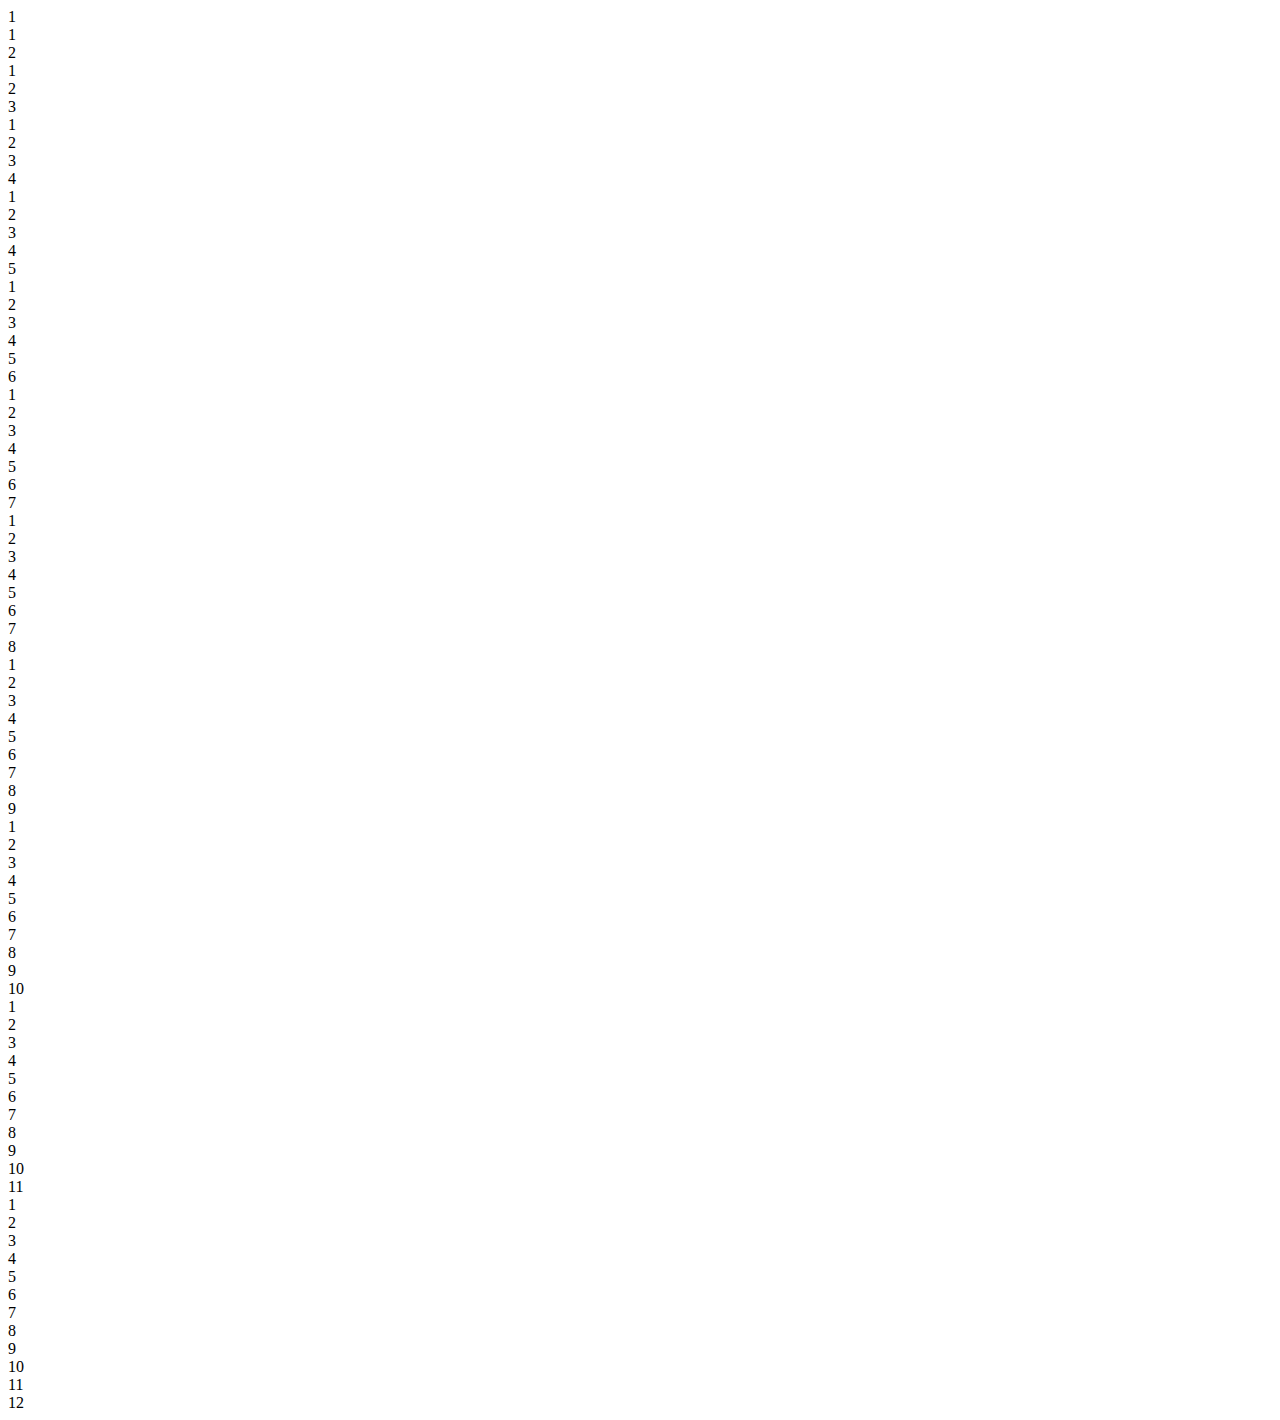
<file: images/grid.html>
<!DOCTYPE html>
<html lang="en">
<head>
    <meta charset="UTF-8">
    <meta http-equiv="X-UA-Compatible" content="IE=edge">
    <meta name="viewport" content="width=device-width, initial-scale=1.0">
    <title>grid</title>
    <!-- CSS only -->
<link href="https://cdn.jsdelivr.net/npm/bootstrap@5.2.1/dist/css/bootstrap.min.css" rel="stylesheet" integrity="sha384-iYQeCzEYFbKjA/T2uDLTpkwGzCiq6soy8tYaI1GyVh/UjpbCx/TYkiZhlZB6+fzT" crossorigin="anonymous">
<!-- JavaScript Bundle with Popper -->
<script src="https://cdn.jsdelivr.net/npm/bootstrap@5.2.1/dist/js/bootstrap.bundle.min.js" integrity="sha384-u1OknCvxWvY5kfmNBILK2hRnQC3Pr17a+RTT6rIHI7NnikvbZlHgTPOOmMi466C8" crossorigin="anonymous"></script>

</head>
<body>

    <div class="row">
        <div class="col-12 bg-warning">1</div>
    </div>
    <div class="row">
        <div class="col-6 bg-danger">1</div>
        <div class="col-6 bg-success">2</div>
    </div>
    <div class="row">
        <div class="col-4 bg-dark">1</div>
        <div class="col-4 bg-light">2</div>
        <div class="col-4 bg-primary">3</div>
    </div>
    <div class="row">
        <div class="col-3 bg-primary">1</div>
        <div class="col-3 bg-secondary">2</div>
        <div class="col-3 bg-success">3</div>
        <div class="col-3 bg-warning">4</div>
    </div>
    <div class="row">
        <div class="col-3 bg-secondary">1</div>
        <div class="col-2 bg-success">2</div>
        <div class="col-2 bg-primary">3</div>
        <div class="col-2 bg-light">4</div>
        <div class="col-3 bg-danger">5</div>
    </div>
    <div class="row">
        <div class="col-2 bg-danger">1</div>
        <div class="col-2 bg-primary">2</div>
        <div class="col-2 bg-secondary">3</div>
        <div class="col-2 bg-warning">4</div>
        <div class="col-2 bg-danger">5</div>
        <div class="col-2 bg-success">6</div>
    </div>
    <div class="row">
        <div class="col-2 bg-warning">1</div>
        <div class="col-2 bg-success">2</div>
        <div class="col-2 bg-danger">3</div>
        <div class="col-1 bg-dark">4</div>
        <div class="col-1 bg-danger">5</div>
        <div class="col-2 bg-light">6</div>
        <div class="col-2 bg-warning">7</div>
    </div>
    <div class="row">
        <div class="col bg-danger">1</div>
        <div class="col bg-success">2</div>
        <div class="col bg-warning">3</div>
        <div class="col bg-dark">4</div>
        <div class="col bg-success">5</div>
        <div class="col bg-light">6</div>
        <div class="col bg-secondary">7</div>
        <div class="col bg-primary">8</div>
    </div>
    <div class="row">
        <div class="col bg-success">1</div>
        <div class="col bg-light">2</div>
        <div class="col bg-warning">3</div>
        <div class="col bg-dark">4</div>
        <div class="col bg-success">5</div>
        <div class="col bg-light">6</div>
        <div class="col bg-secondary">7</div>
        <div class="col bg-danger">8</div>
        <div class="col bg-primary">9</div>
    </div>
    <div class="row">
        <div class="col bg-danger">1</div>
        <div class="col bg-dark">2</div>
        <div class="col bg-warning">3</div>
        <div class="col bg-dark">4</div>
        <div class="col bg-secondary">5</div>
        <div class="col bg-light">6</div>
        <div class="col bg-success">7</div>
        <div class="col bg-danger">8</div>
        <div class="col bg-warning">9</div>
        <div class="col bg-light">10</div>
    </div>
    <div class="row">
        <div class="col bg-dark">1</div>
        <div class="col bg-danger">2</div>
        <div class="col bg-secondary">3</div>
        <div class="col bg-light">4</div>
        <div class="col bg-warning">5</div>
        <div class="col bg-success">6</div>
        <div class="col bg-light">7</div>
        <div class="col bg-danger">8</div>
        <div class="col bg-dark">9</div>
        <div class="col bg-light">10</div>
        <div class="col bg-primary">11</div>
    </div>
    <div class="row">
        <div class="col bg-primary">1</div>
        <div class="col bg-light">2</div>
        <div class="col bg-dark">3</div>
        <div class="col bg-danger">4</div>
        <div class="col bg-warning">5</div>
        <div class="col bg-success">6</div>
        <div class="col bg-light">7</div>
        <div class="col bg-danger">8</div>
        <div class="col bg-secondary">9</div>
        <div class="col bg-success">10</div>
        <div class="col bg-primary">11</div>
        <div class="col bg-light">12</div>
    </div>

    
</body>
</html>
</file>
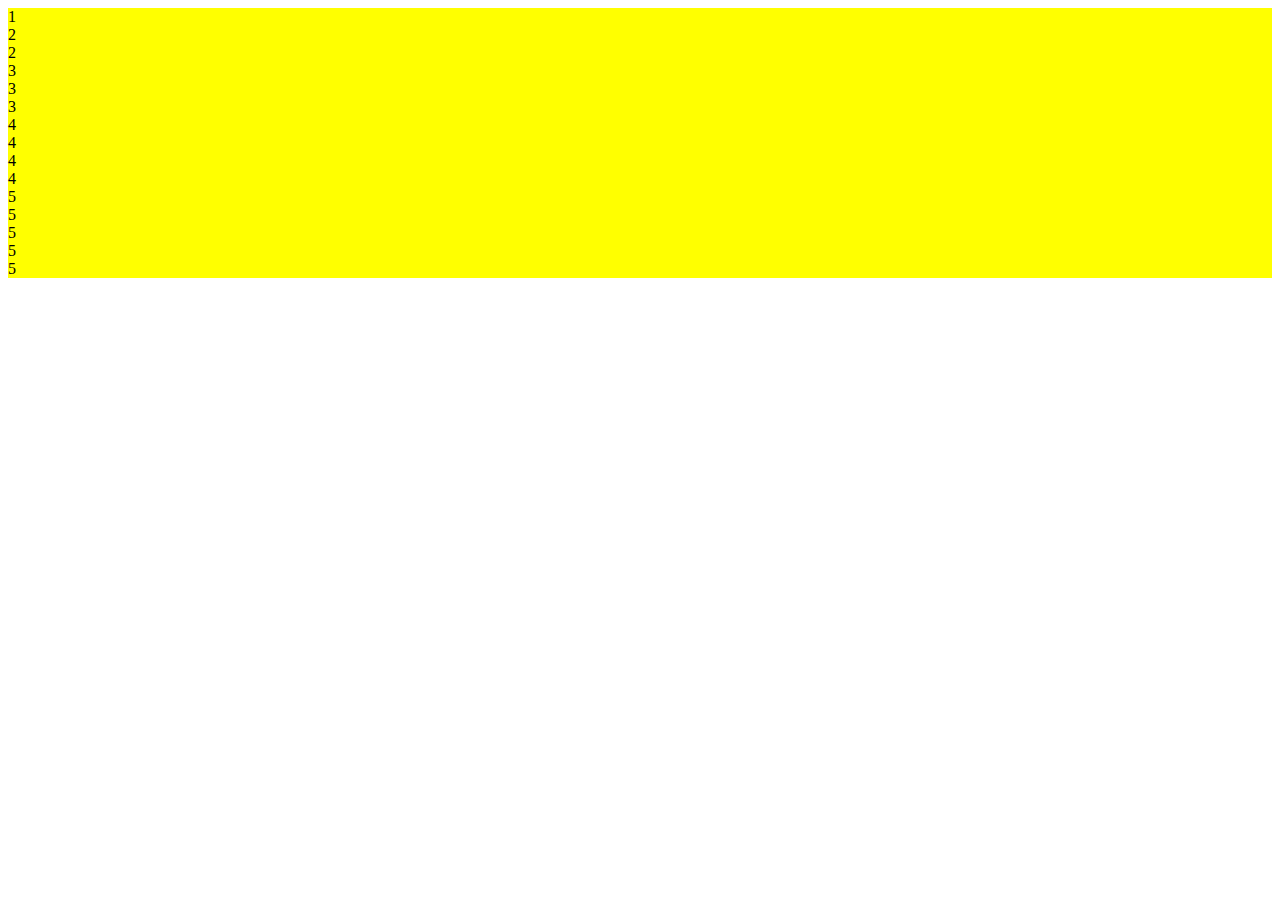
<file: images/numpiramid.html>
<!DOCTYPE html>
<html lang="en">
<head>
    <meta charset="UTF-8">
    <meta http-equiv="X-UA-Compatible" content="IE=edge">
    <meta name="viewport" content="width=device-width, initial-scale=1.0">
    <title>number</title>
    <link href="https://cdn.jsdelivr.net/npm/bootstrap@5.2.1/dist/css/bootstrap.min.css" rel="stylesheet" integrity="sha384-iYQeCzEYFbKjA/T2uDLTpkwGzCiq6soy8tYaI1GyVh/UjpbCx/TYkiZhlZB6+fzT" crossorigin="anonymous">
<!-- JavaScript Bundle with Popper -->
<script src="https://cdn.jsdelivr.net/npm/bootstrap@5.2.1/dist/js/bootstrap.bundle.min.js" integrity="sha384-u1OknCvxWvY5kfmNBILK2hRnQC3Pr17a+RTT6rIHI7NnikvbZlHgTPOOmMi466C8" crossorigin="anonymous"></script>
</head>
<body>
    <div style="background-color:yellow ;">
        

        <div class="row">
            <div class="col bg-warning"></div>
            <div class="col bg-warning"></div>
            <div class="col bg-primary">1</div>
            <div class="col bg-warning"></div>
            <div class="col bg-warning"></div>
            
        </div>
        <div class="row">
            <div class="col bg-warning"></div>
            <div class="col bg-warning"></div>
            <div class="col bg-primary">2</div>
            <div class="col bg-primary">2</div>
            <div class="col bg-warning"></div>
            <div class="col bg-warning"></div>
        </div>
        <div class="row">
            <div class="col bg-warning"></div>
            <div class="col bg-warning"></div>
            <div class="col bg-primary">3</div>
            <div class="col bg-primary">3</div>
            <div class="col bg-primary">3</div>
            <div class="col bg-warning"></div>
            <div class="col bg-warning"></div>
            
            
        </div>
        <div class="row">
            <div class="col bg-warning"></div>
            <div class="col bg-warning"></div>
            <div class="col bg-primary">4</div>
            <div class="col bg-primary">4</div>
            <div class="col bg-primary">4</div>
            <div class="col bg-primary">4</div>
            <div class="col bg-warning"></div>
            <div class="col bg-warning"></div>
            
        </div>
        <div class="row">
            <div class="col bg-warning"></div>
            <div class="col bg-warning"></div>
            <div class="col bg-primary">5</div>
            <div class="col bg-primary">5</div>
            <div class="col bg-primary">5</div>
            <div class="col bg-primary">5</div>
            <div class="col bg-primary">5</div>
            <div class="col bg-warning"></div>
            <div class="col bg-warning"></div>
            
        </div>
    
    </div>
</body>
</html>
</file>
